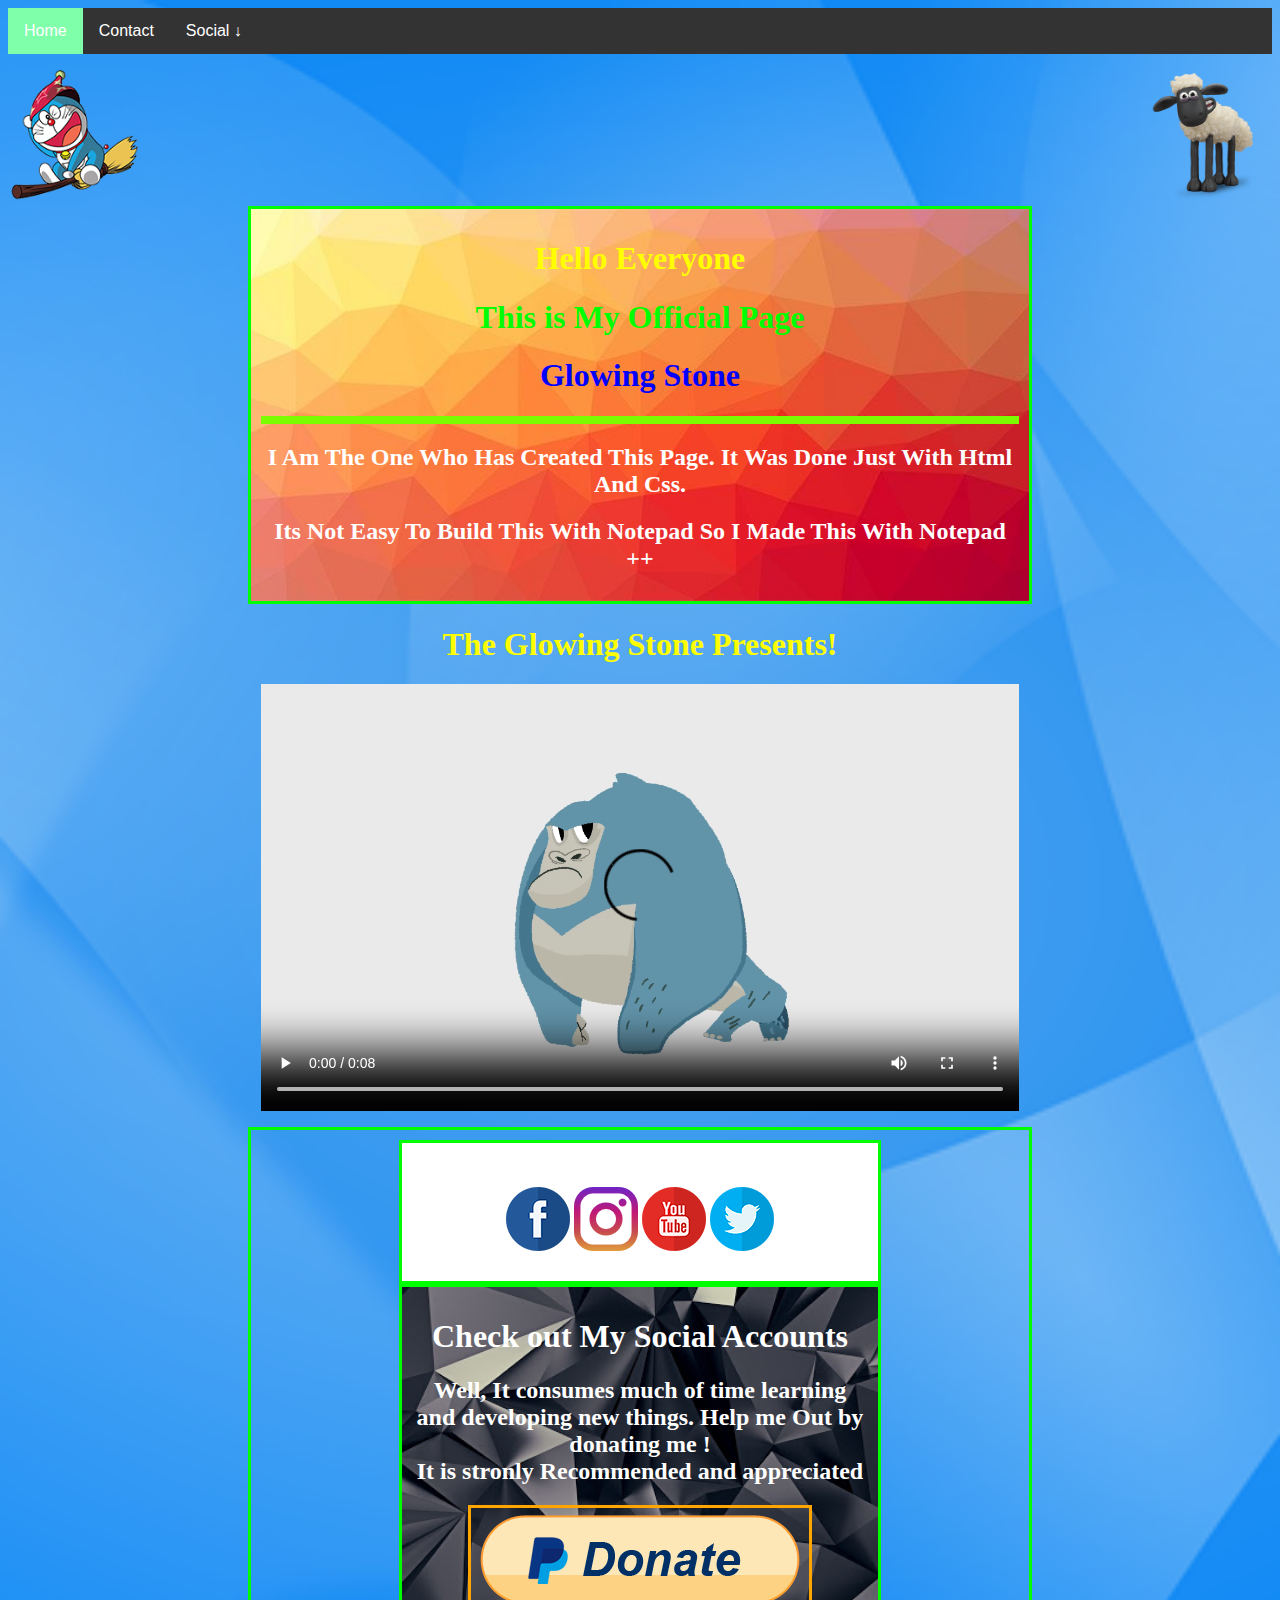
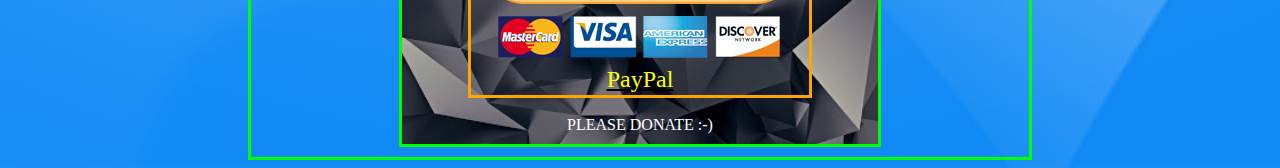
<file: index.html>
<html>
<head>
	<title>The Glowing Stone</title>
	<link rel='icon' href='smileicon.png'><!--replace with your icon-->
	<meta http-equiv="Content-Type" content="text/html; charset=utf-8"> <!--MultiLang code-->
	<meta name="viewport" content="width=device-width, initial-scale=1.0"> <!--Page is Responsive Now-->
	<link rel='stylesheet' href='css/crayonbb-gs.css'>
	
	                    <style>
						.alloy-jpg{background:url('alloy.jpg');background-repeat:no-repeat; background-size: cover;background-position: center;}
						.red-jpg{background:url('red.jpg');background-repeat:no-repeat; background-size: cover;background-position:center;}
						</style>
</head>
<body background='webb.webp' style='background-size:cover;background-position:center;background-repeat:no-repeat;'>
<div id='cbb-header'class="navbar">
  <a href="#Home-Page" class='activelink'>Home</a>
  <a href="Contact.html">Contact</a>
  <div class="dropdown">
    <button class="dropbtn">Social
      <b>&darr;</b>
    </button>
    <div class="dropdown-content">
      <a href="http://facebook.com/dev.wiz64" target='_blank'>Facebook</a>
      <a href="https://www.instagram.com/sumitksharma.official/" target='_blank'>Instagram</a>
      <a href="https://www.youtube.com/channel/UCMllY0eLuUDB686sNqffd3g/" target='_blank'>Youtube</a>
	  <a href="http://twitter.com/OfficialKSumit" target='_blank'>Twitter</a>
    </div>
  </div>
</div>
<p style='padding-bottom:120px;'>
<img src="shaun.png" width='131' height='130' class='rfloat'>
<img src="damon.png" width='130' height='130' class='lfloat'>
</p>

	<div class='center w red-jpg'>
	<font color='yellow' face='Comic Sans MS'><h1 id='hellotxt'>Hello Everyone</h1>
		<font color='lime'>
	<h1>This is My Official Page</h1>
	</font>
		<font color='blue'>
	<h1>Glowing Stone</h1>	</font><hr size='8px' color='lawngreen' />
	</font>
	<font color='white' face='Agency FB'>
	<h2> I Am The One Who Has Created This Page.  It Was Done Just With Html And Css.</h2>
	</font>
		<font color=' white' face='Agency FB'>
	<h2> Its Not Easy To Build This With Notepad So I Made This With Notepad ++</h2></font>
	</font>
	</div>
	<div
	<p>
<font align='center' color='yellow' face='Comic Sans MS'>
	<h1>The Glowing Stone Presents!</h1>
</font>
<p align='center'>
<video width="60%" controls preload='metadata'>
      <source src='vs.mp4' type='video/mp4'>
	</video>
	</div>
	<div class='center'>
				<div class='center w white'>
				<br><p>	<a href='http://facebook.com/dev.wiz64' target='_blank'><img src='img/facebook.png'></a> 	<a href='https://www.instagram.com/sumitksharma.official/' target='_blank'><img src='img/instagram.png'></a>  	<a href='https://www.youtube.com/channel/UCMllY0eLuUDB686sNqffd3g/' target='_blank'><img src='img/utube.png'></a>  	<a href='http://twitter.com/OfficialKSumit' target='_blank'><img src='img/twitter.png'></a> </div>
				<div class='center w alloy-jpg'>
				<font color='white' face='Chaparral Pro Light'><h1> Check out My Social Accounts </h1>
				<h2>Well, It consumes much of time learning and developing new things. Help me Out by donating me !<br />It is stronly Recommended and appreciated</h2>
				<div><p class='donate-btn'><a href='http://paypal.me/sumitksharmaofficial' class='linkblack'><img src='img/pay.png' alt='Donate With Paypal' caption='PayPal Donate'><br /><font color='yellow'>PayPal </font></a></p></div><br /> PLEASE DONATE :-)
				</font>
</body></div>
</html>
</file>
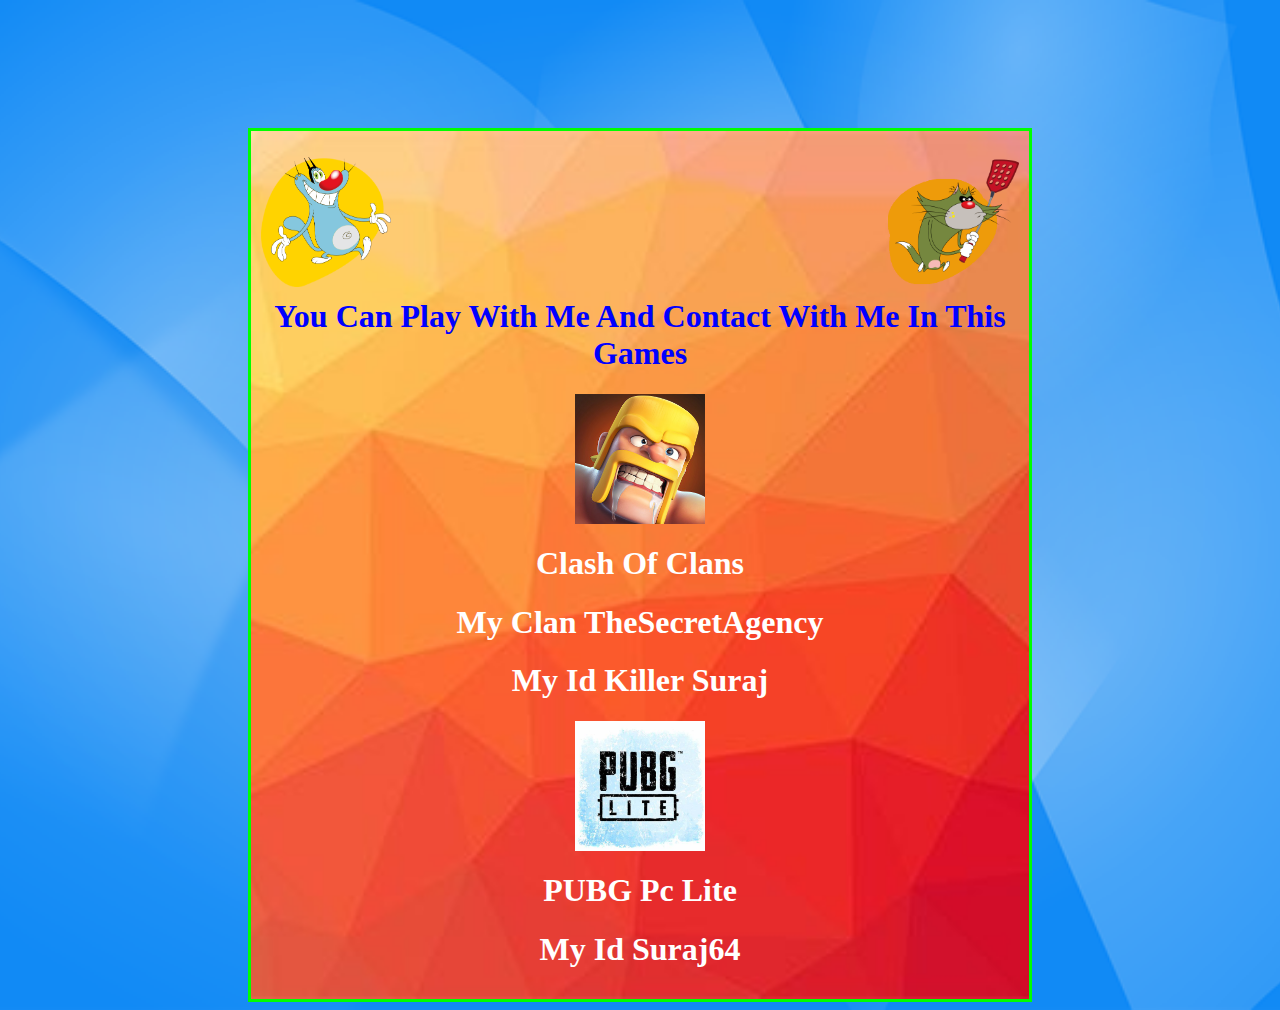
<file: Contact.html>
<html>
<head><title>Contact Me</title>
<link rel='icon' href='clans.png'>
<link rel='stylesheet' href='css/crayonbb-gs.css'>
                        <style>
						.alloy-jpg{background:url('alloy.jpg');background-repeat:no-repeat; background-size: cover;background-position: center;}
						.red-jpg{background:url('red.jpg');background-repeat:no-repeat; background-size: cover;background-position:center;}
						</style>
</head>
<body background='webb.webp' style='background-size:cover;background-position:center;background-repeat:no-repeat;'>
<p style='padding-bottom:120px;margin:auto;'>
<div class='center w red-jpg'>
<font color='blue' face='Chaparral Pro Light'>
<p style='padding-bottom:120px;'> 
<img src="jack.png" width='131' height='130' class='rfloat'>
<img src="oggy.png" width='130' height='130' class='lfloat'>
</p>
<h1>You Can Play With Me And Contact With Me In This Games</h1>
<img src="clash.jpg" width='130' height='130'>
</p>

<font color='white' face='Agency FB'>
<h1>Clash Of Clans</h1>
<h1>My Clan TheSecretAgency</h1>
<h1>My Id Killer Suraj</h1>
</font>
<img src="pubgfx.jpg" width='130' height='130'>
<font color='white' face='Agency FB'>
<h1>PUBG Pc Lite</h1>
<h1>My Id Suraj64</h1>
</font>

</body>
</html>
</file>
<file: css/crayonbb-gs.css>
.header{
	display:block;
	align:center;
	top:50%;
	left:50%;
	text-align:center;
}
.stickyhead {
  position: fixed;
  top: 0;
  width: 100%;
}
.footer {
  position:absolute;
  right: 0;
  bottom: 0;
  left: 0;
}
#cbb-content {
	padding-top:40px;
	padding-bottom:40px;
}
.active {
    background-color: #4CAF50;
}
.subheadline
{
	display:block;
	align:center;
	text-align:center;
	font-family:TimesNewRoman;
	color:green;
}
/* Navbar container */
.navbar {
  overflow: hidden;
  background-color: #333;
  font-family: Arial;
}

/* Links inside the navbar */
.navbar a {
  float: left;
  font-size: 16px;
  color: white;
  text-align: center;
  padding: 14px 16px;
  text-decoration: none;
}

/* The dropdown container */
.dropdown {
  float: left;
  overflow: hidden;
}

/* Dropdown button */
.dropdown .dropbtn {
  font-size: 16px;
  border: none;
  outline: none;
  color: white;
  padding: 14px 16px;
  background-color: inherit;
  font-family: inherit; /* Important for vertical align on mobile phones */
  margin: 0; /* Important for vertical align on mobile phones */
}

/* Add a red background color to navbar links on hover */
.navbar a:hover, .dropdown:hover .dropbtn {
  background-color: red;
}

/* Dropdown content (hidden by default) */
.dropdown-content {
  display: none;
  position: absolute;
  background-color: #f9f9f9;
  min-width: 160px;
  box-shadow: 0px 8px 16px 0px rgba(0,0,0,0.2);
  z-index: 1;
}

/* Links inside the dropdown */
.dropdown-content a {
  float: none;
  color: black;
  padding: 12px 16px;
  text-decoration: none;
  display: block;
  text-align: left;
}

/* Add a grey background color to dropdown links on hover */
.dropdown-content a:hover {
  background-color: #ddd;
}

/* Show the dropdown menu on hover */
.dropdown:hover .dropdown-content {
  display: block;
}
.navbar{
	overflow:hidden
}
.nbartxt{ 
float:left;
text-align:center;
font-size: 16px;
  color: white;
  text-align: center;
  text-decoration: none;
	
}
.floating-box {
    display: inline-block;
    width: 150px;
    height: 75px;
    margin: 10px;
    border: 3px solid #73AD21;  
}

.after-box {
    border: 3px solid red; 
}
.center {
    margin: auto;
    width: 60%;
    border: 3px solid lime;
    padding: 10px;
	text-align:center;
}
.left, .right {
  float: left;
  width: 20%; /* The width is 20%, by default */
}

.main {
  float: left;
  width: 60%; /* The width is 60%, by default */
}

/* Use a media query to add a breakpoint at 800px: */
@media screen and (max-width: 800px) {
  .left, .main, .right {
    width: 100%; /* The width is 100%, when the viewport is 800px or smaller */
  }
  .center{
	  text-align:center;
  width:90%}
}
div.w {
	background-color:white ;
	}
.calign{text-align:center}
.donate-btn{
	display:block;
	text-align:center;
	font-size:24px;
	border:3px solid orange;
	padding:2px;
	width:fit-content;
	margin:auto;
	overflow:auto;
	
}
a.linkblack{
	color:black;
}
.big{
	font-size:15;
}
table#oddeven tr:nth-child(even){
    background-color: white;
	color:black;
}
table#oddeven tr:nth-child(odd){
    background-color: black;
	color:white;
}

.activelink{background-color:#80ffaa;color:white;}
img{max-width:100%}
.rfloat{float:right;}
.lfloat{float:left;}
</file>
